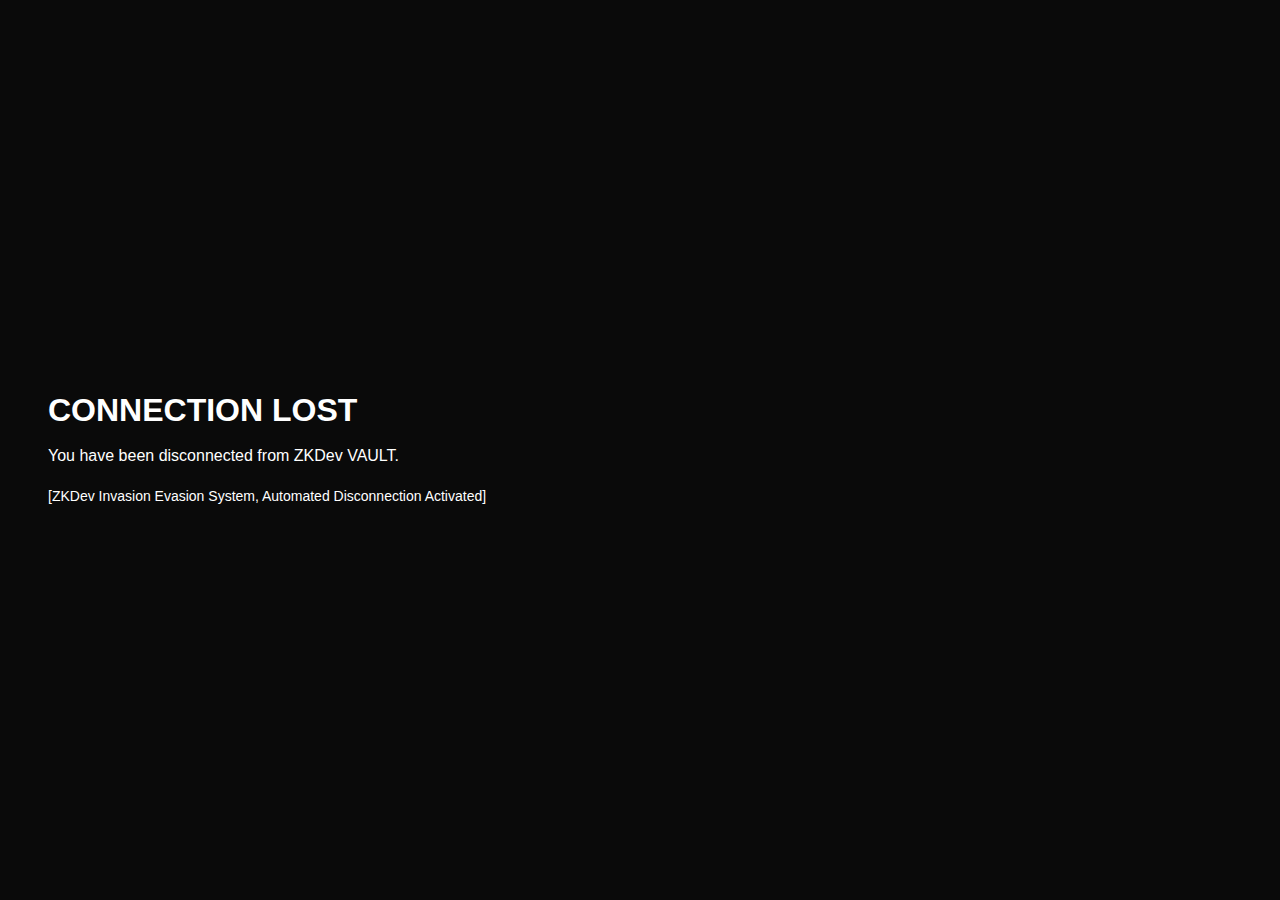
<file: vault/connectionLost.html>
<!DOCTYPE html>
<html lang="js">
<head>
    <meta charset="UTF-8">
    <title>ZKDev</title>
    <link href="../assets/css/bulma.css" rel="stylesheet"/>
    <script src="../assets/js/common.js" type="application/javascript"></script>
    <link rel="icon" type="image/png" href="../assets/img/logo.png"/>
</head>
<body class="">
<section class="hero has-background-black is-fullheight">
    <div class="hero-body">
        <div class="content is-center">
            <h1 class="is-center has-text-white is-0">CONNECTION LOST</h1>
            <p class="has-text-white">You have been disconnected from ZKDev VAULT.</p>
            <small class="has-text-white">[ZKDev Invasion Evasion System, Automated Disconnection Activated]</small>
        </div>
    </div>
</section>
</body>
</html>
</title>
</head>
<body>

</body>
</html>
</file>
